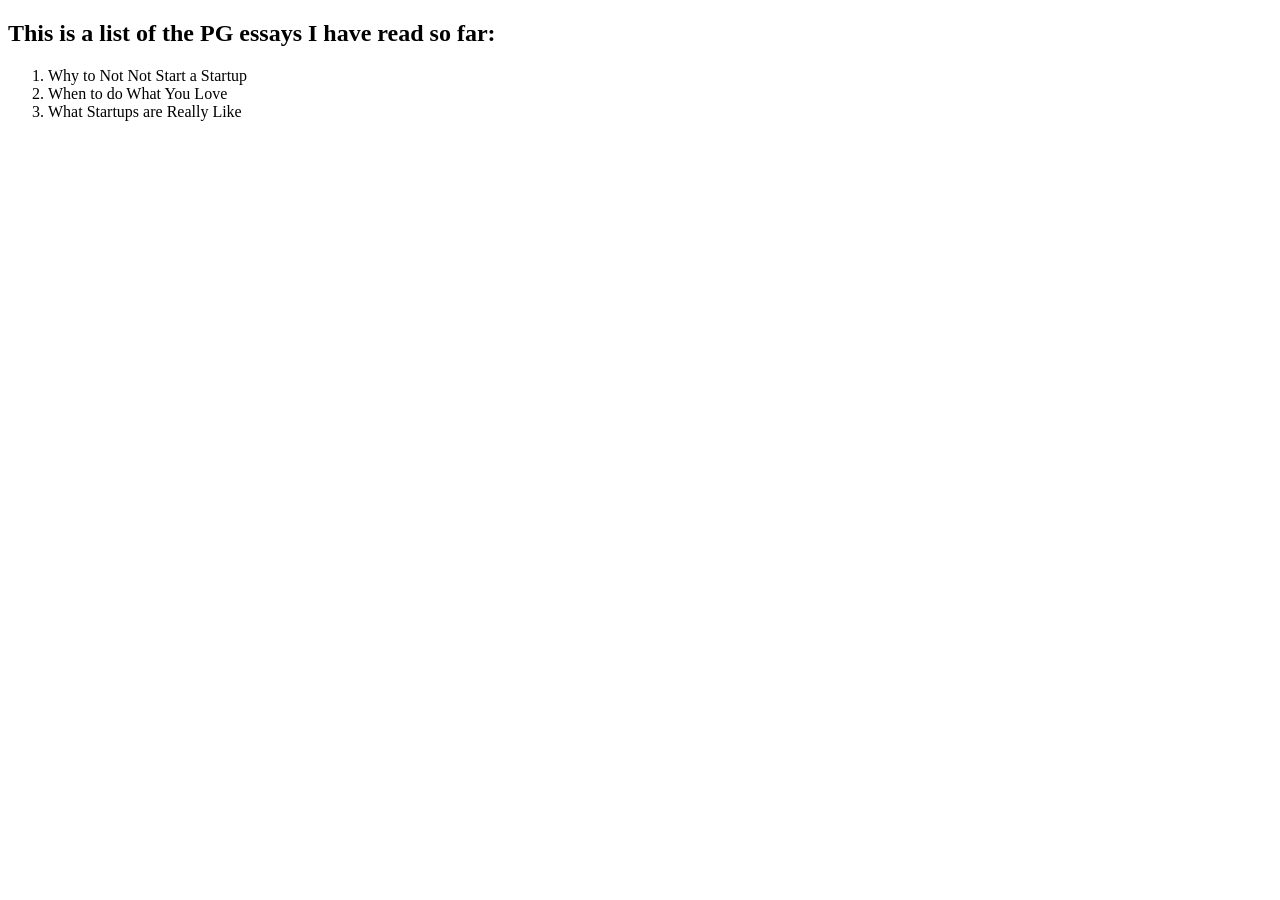
<file: html-boilerplate/index.html>
<!DOCTYPE html>
<html lang="en">
    <head>
        <meta charset="utf-8">
        <title>My First Website</title>
    </head>
    <main>
        <h2>This is a list of the PG essays I have read so far:</h2> 
        <ol> 
            <li>Why to Not Not Start a Startup</li>
            <li>When to do What You Love</li>
            <li>What Startups are Really Like</li>
        </ol>
    </main>
</html
</file>
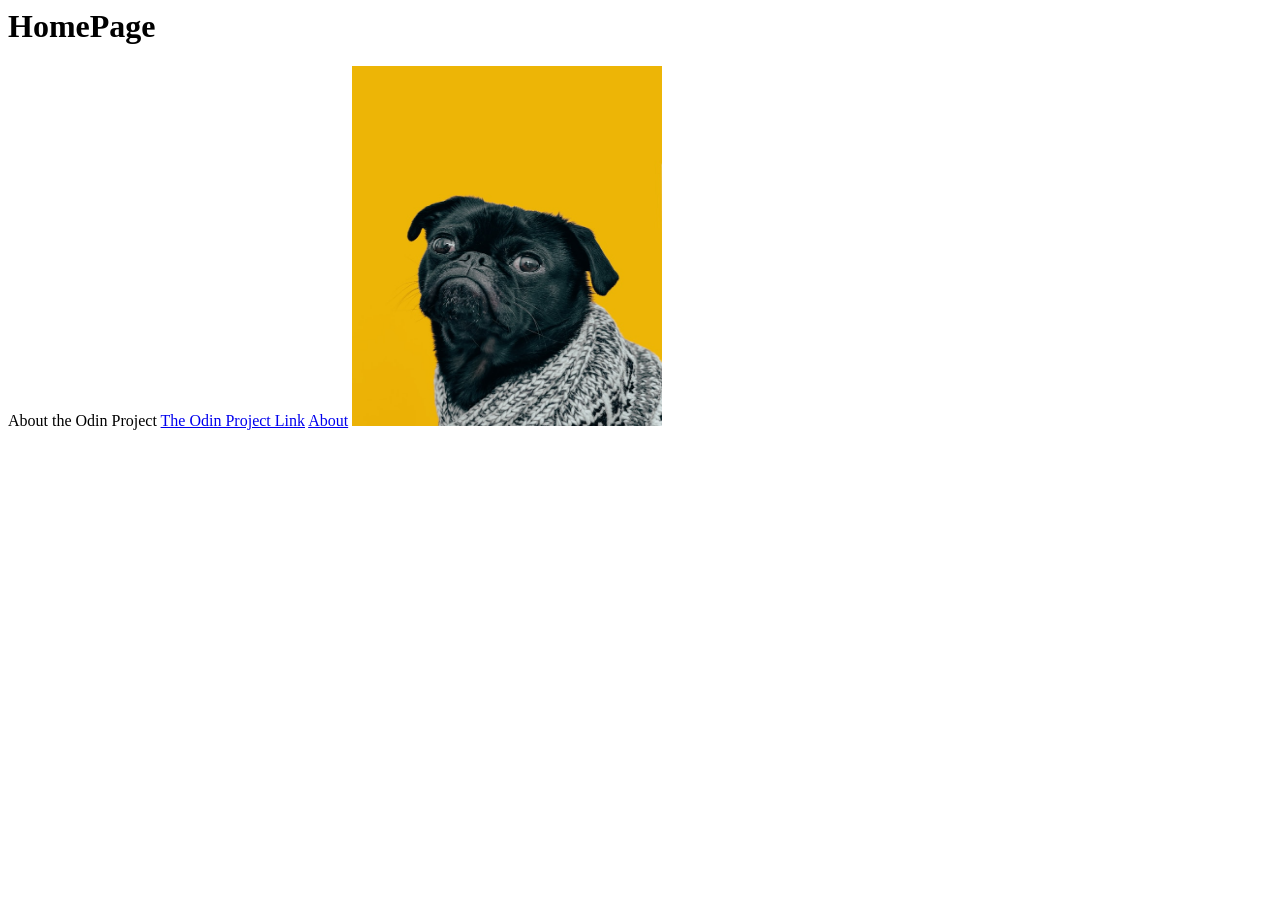
<file: odin-links-and-images/index.html>
<title>HomePage</title>
<h1> HomePage </h1>
<body>
    <a>About the Odin Project</a>
<a href="https://www.theodinproject.com/about" target="_blank" rel="noreferrer">The Odin Project Link</a>

<a href="./pages/about.html">About</a>

<img src="./images/dog.jpg" alt="Black pug wearing a gray patterned knit sweater, looking up with wide reflective eyes; studio portrait on solid yellow background; expression curious and mildly plaintive" width="310" height="360">

</body>
</file>
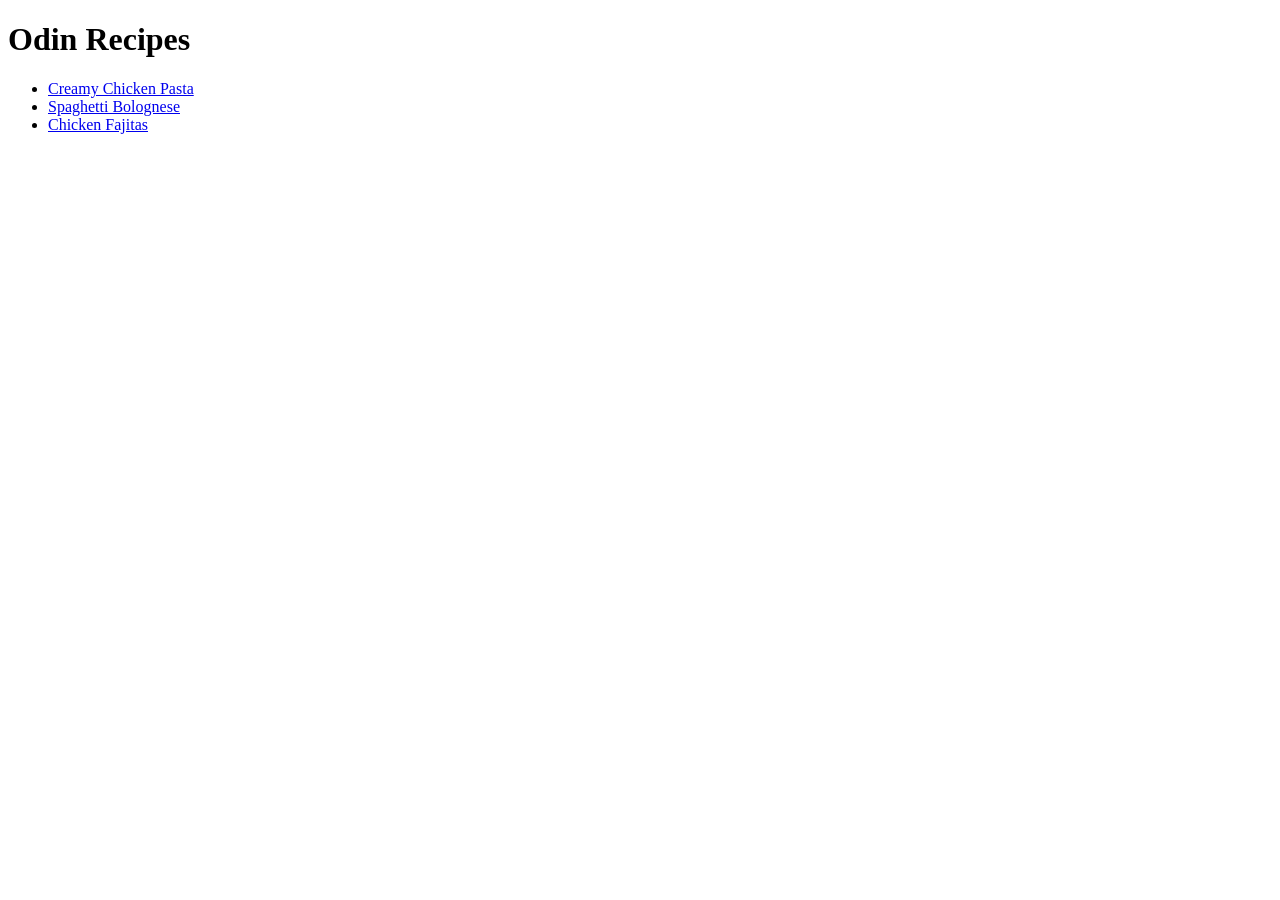
<file: odin-recipes/index.html>
<!DOCTYPE html>
<html lang="en">
    <head>
        <meta charset="utf-8">
        <title>Recipes</title>
    </head>
    <main>
        <h1>Odin Recipes</h1>  
        <ul>
            <li><a href="./recipes/creamy-chicken.html" rel="noopener noreferrer">Creamy Chicken Pasta</a></li>
            <li><a href="./recipes/spaghetti-bolognese.html" rel="noopener noreferrer">Spaghetti Bolognese</a></li>
            <li><a href="./recipes/chicken-fajitas.html" rel="noopener noreferrer">Chicken Fajitas</a></li>
        </ul>
    </main>
</html>
</file>
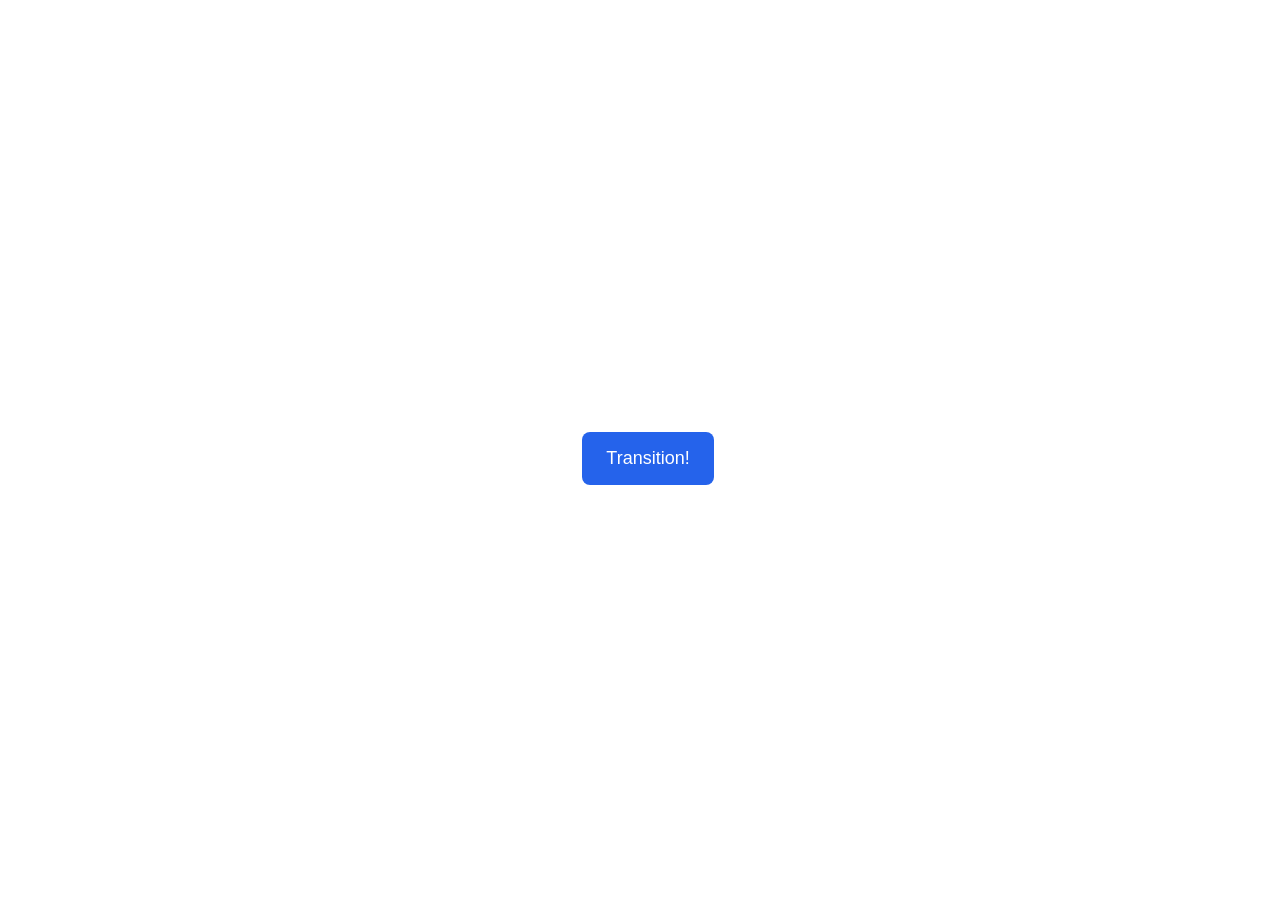
<file: css-exercises-myfork/advanced-html-css/animation/01-button-hover/index.html>
<!DOCTYPE html>
<html lang="en">
  <head>
    <meta charset="UTF-8" />
    <meta http-equiv="X-UA-Compatible" content="IE=edge" />
    <meta name="viewport" content="width=device-width, initial-scale=1.0" />
    <title>Button Hover</title>
    <link rel="stylesheet" href="style.css" />
  </head>
  <body>
    <div id="transition-container">
      <button>Transition!</button>
    </div>
  </body>
</html>
</file>
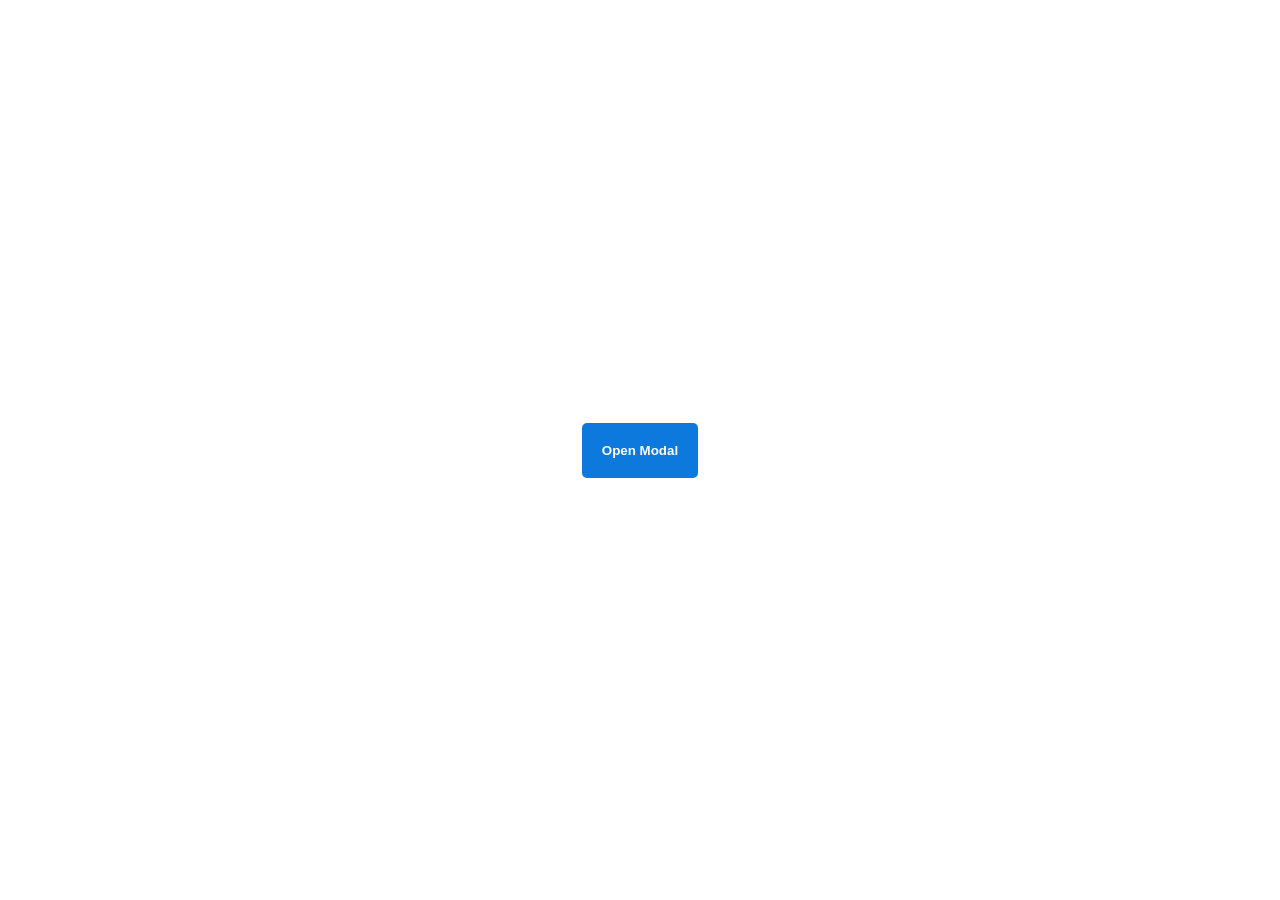
<file: css-exercises-myfork/advanced-html-css/animation/02-pop-up/index.html>
<!DOCTYPE html>
<html lang="en">
  <head>
    <meta charset="UTF-8" />
    <meta http-equiv="X-UA-Compatible" content="IE=edge" />
    <meta name="viewport" content="width=device-width, initial-scale=1.0" />
    <title>Popup</title>
    <link rel="stylesheet" href="style.css" />
  </head>
  <body>
    <div class="backdrop"></div>
    <div class="popup-modal">
      <h1>Look at me!</h1>
      <p>I'm a pop up dialog!</p>
      <button id="close-modal">Close Modal</button>
    </div>
    <div class="button-container">
      <button id="trigger-modal">Open Modal</button>
    </div>
    <script src="script.js"></script>
  </body>
</html>
</file>
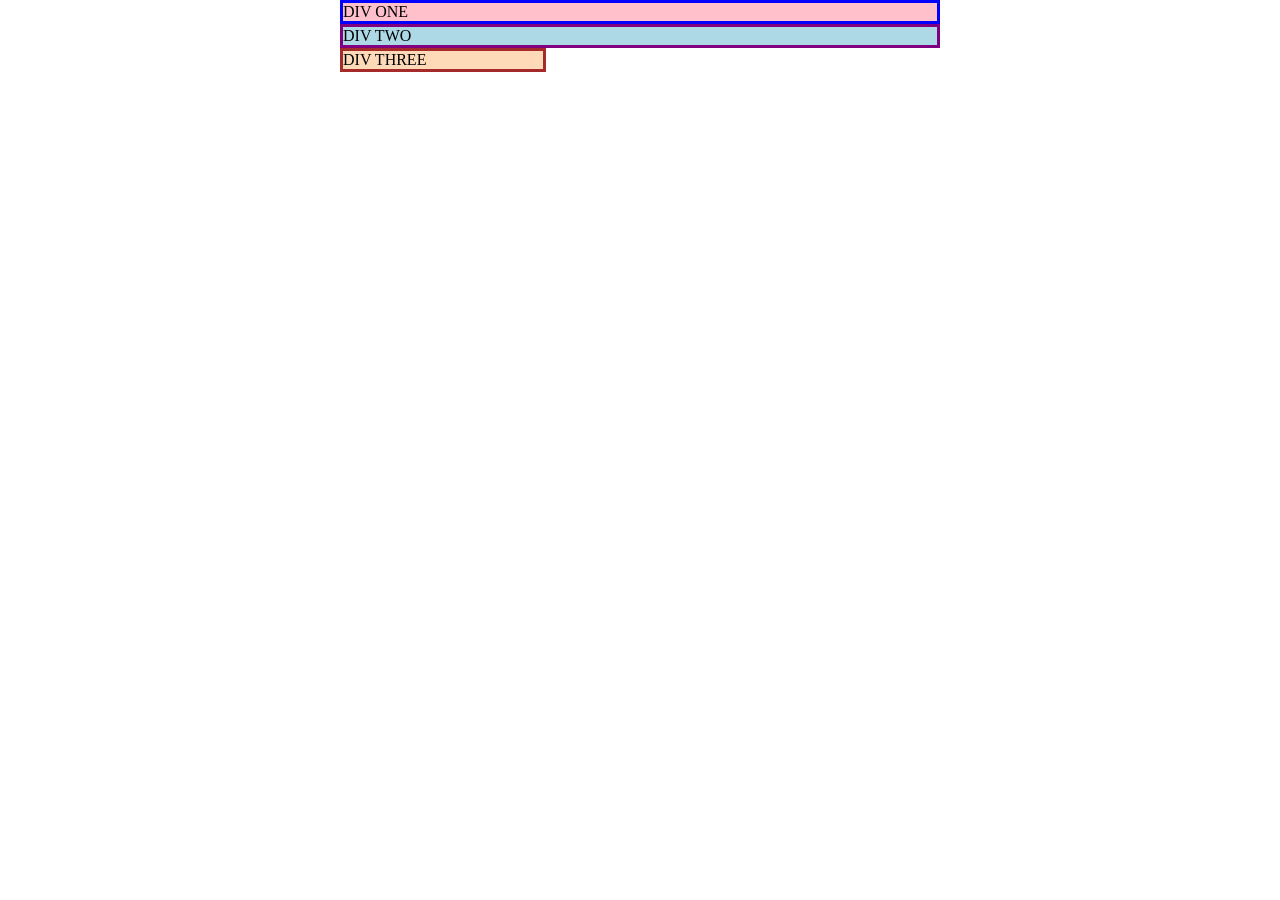
<file: css-exercises-myfork/foundations/block-and-inline/01-margin-and-padding-1/index.html>
<!DOCTYPE html>
<html lang="en">
  <head>
    <meta charset="UTF-8">
    <meta http-equiv="X-UA-Compatible" content="IE=edge">
    <meta name="viewport" content="width=device-width, initial-scale=1.0">
    <title>Margin and Padding exercise</title>
    <link rel="stylesheet" href="style.css">
  </head>
  <body>
    <div class="one">
      DIV ONE
    </div>
    <div class="two">
      DIV TWO
    </div>
    <div class="three">
      DIV THREE
    </div>
  </body>
</html>
</file>
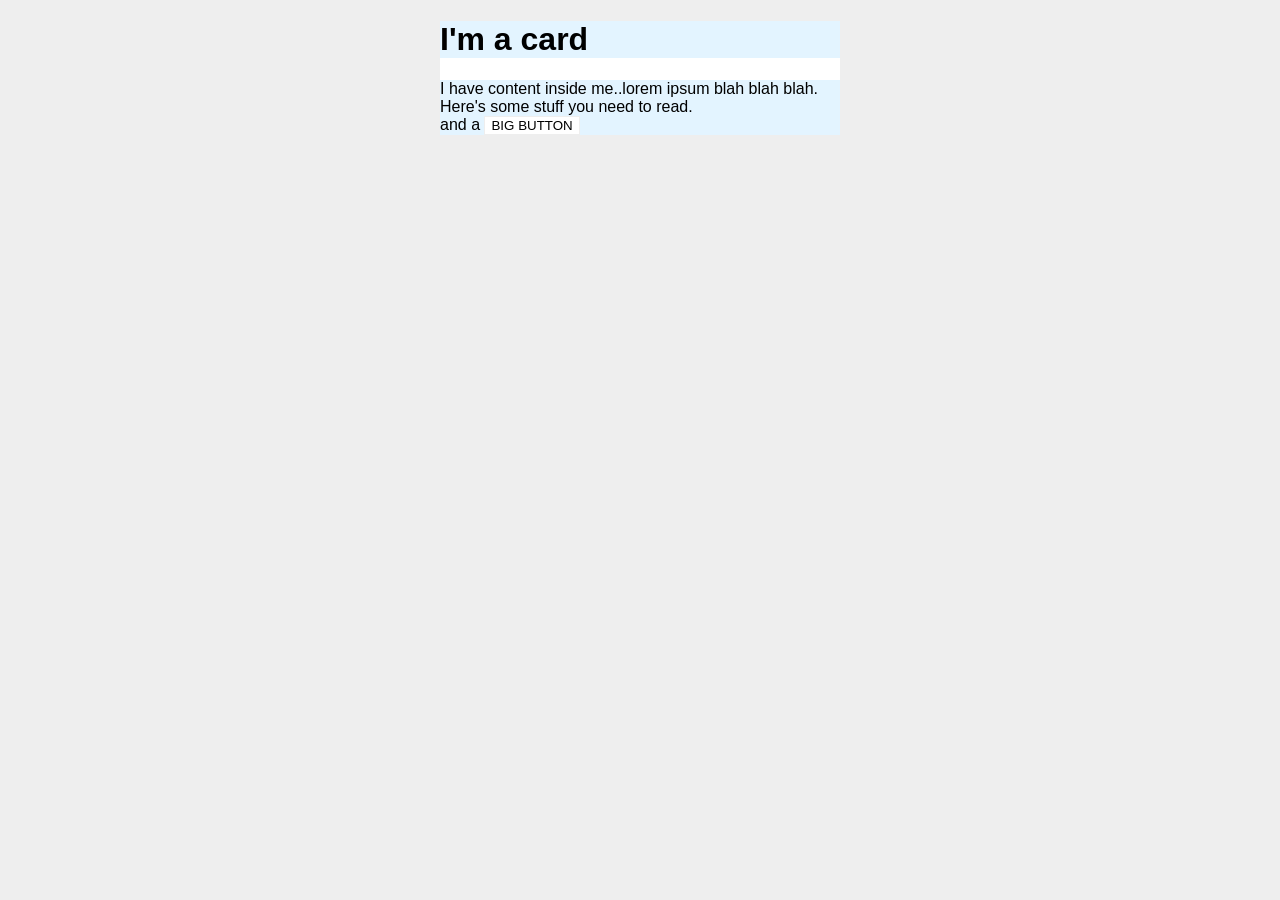
<file: css-exercises-myfork/foundations/block-and-inline/02-margin-and-padding-2/index.html>
<!DOCTYPE html>
<html lang="en">
  <head>
    <meta charset="UTF-8">
    <meta http-equiv="X-UA-Compatible" content="IE=edge">
    <meta name="viewport" content="width=device-width, initial-scale=1.0">
    <title>Margin and Padding exercise 2</title>
    <link rel="stylesheet" href="style.css">
  </head>
  <body>
    <div class="card">
      <h1 class="title">I'm a card</h1>
      <div class="content">I have content inside me..lorem ipsum blah blah blah. Here's some stuff you need to read.</div>
      <div class="button-container">and a <button>BIG BUTTON</button></div>
    </div>
  </body>
</html>
</file>
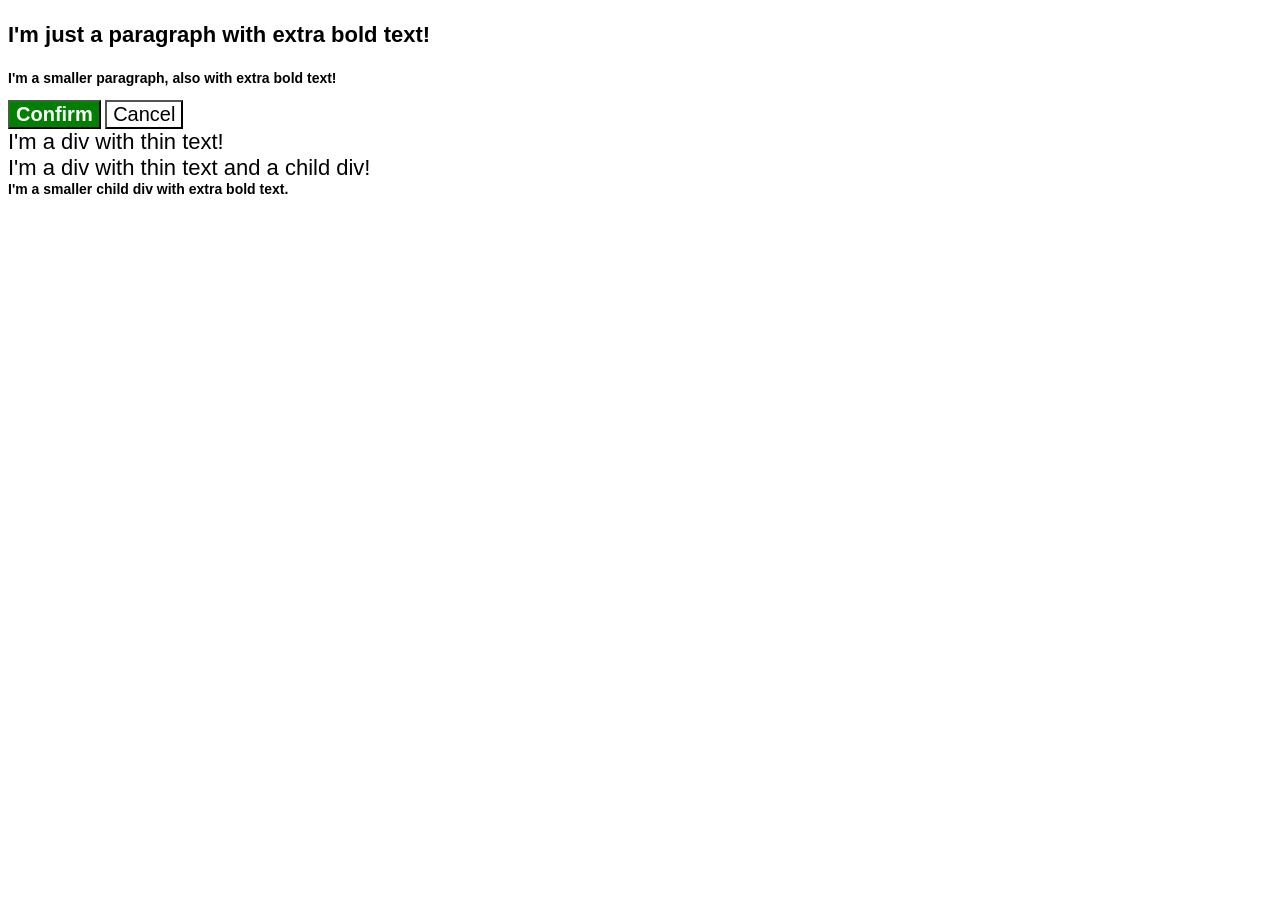
<file: css-exercises-myfork/foundations/cascade/01-cascade-fix/index.html>
<!DOCTYPE html>
<html lang="en">
  <head>
    <meta charset="UTF-8">
    <meta http-equiv="X-UA-Compatible" content="IE=edge">
    <meta name="viewport" content="width=device-width, initial-scale=1.0">
    <title>Fix the Cascade</title>
    <link rel="stylesheet" href="style.css">
  </head>
  <body>
    <p class="para">I'm just a paragraph with extra bold text!</p>
    <p class="para small-para">I'm a smaller paragraph, also with extra bold text!</p>

    <button id="confirm-button" class="button confirm">Confirm</button>
    <button id="cancel-button" class="button cancel">Cancel</button>

    <div class="text">I'm a div with thin text!</div>
    <div class="text">I'm a div with thin text and a child div!
      <div class="text child">I'm a smaller child div with extra bold text.</div>
    </div>
  </body>
</html>
</file>
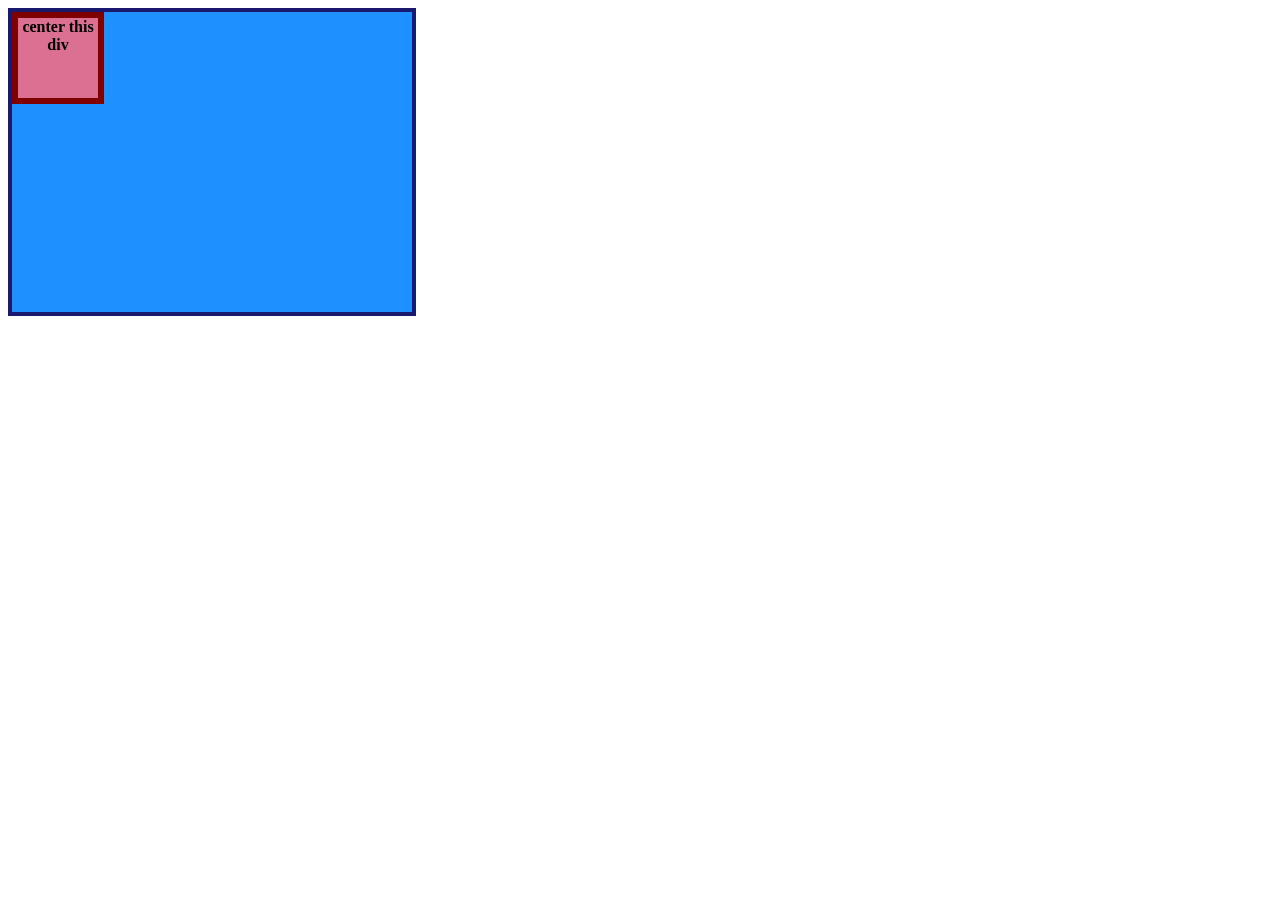
<file: css-exercises-myfork/foundations/flex/01-flex-center/index.html>
<!DOCTYPE html>
<html lang="en">
  <head>
    <meta charset="UTF-8">
    <meta http-equiv="X-UA-Compatible" content="IE=edge">
    <meta name="viewport" content="width=device-width, initial-scale=1.0">
    <title>CENTER THIS DIV</title>
    <link rel="stylesheet" href="style.css">
  </head>
  <body>
    <div class="container">
      <div class="box">center this div</div>
    </div>
  </body>
</html>
</file>
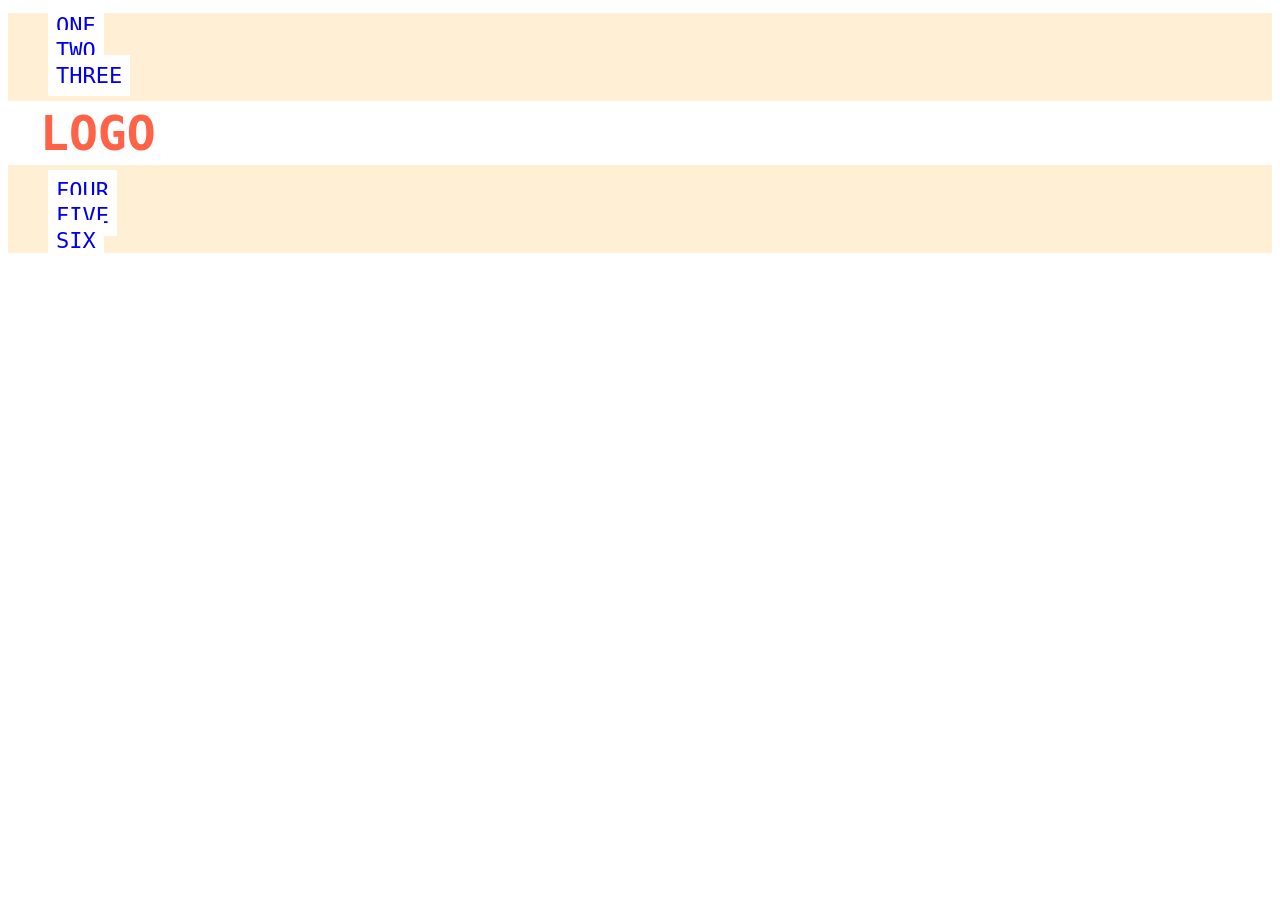
<file: css-exercises-myfork/foundations/flex/02-flex-header/index.html>
<!DOCTYPE html>
<html lang="en">
  <head>
    <meta charset="UTF-8">
    <meta http-equiv="X-UA-Compatible" content="IE=edge">
    <meta name="viewport" content="width=device-width, initial-scale=1.0">
    <title>Flex Header</title>
    <link rel="stylesheet" href="style.css">
  </head>
  <body>
    <div class="header">
      <div class="left-links">
        <ul>
          <li><a href="#">ONE</a></li>
          <li><a href="#">TWO</a></li>
          <li><a href="#">THREE</a></li>
        </ul>
      </div>
      <div class="logo">LOGO</div>
      <div class="right-links">
        <ul>
          <li><a href="#">FOUR</a></li>
          <li><a href="#">FIVE</a></li>
          <li><a href="#">SIX</a></li>
        </ul>
      </div>
    </div>
  </body>
</html>
</file>
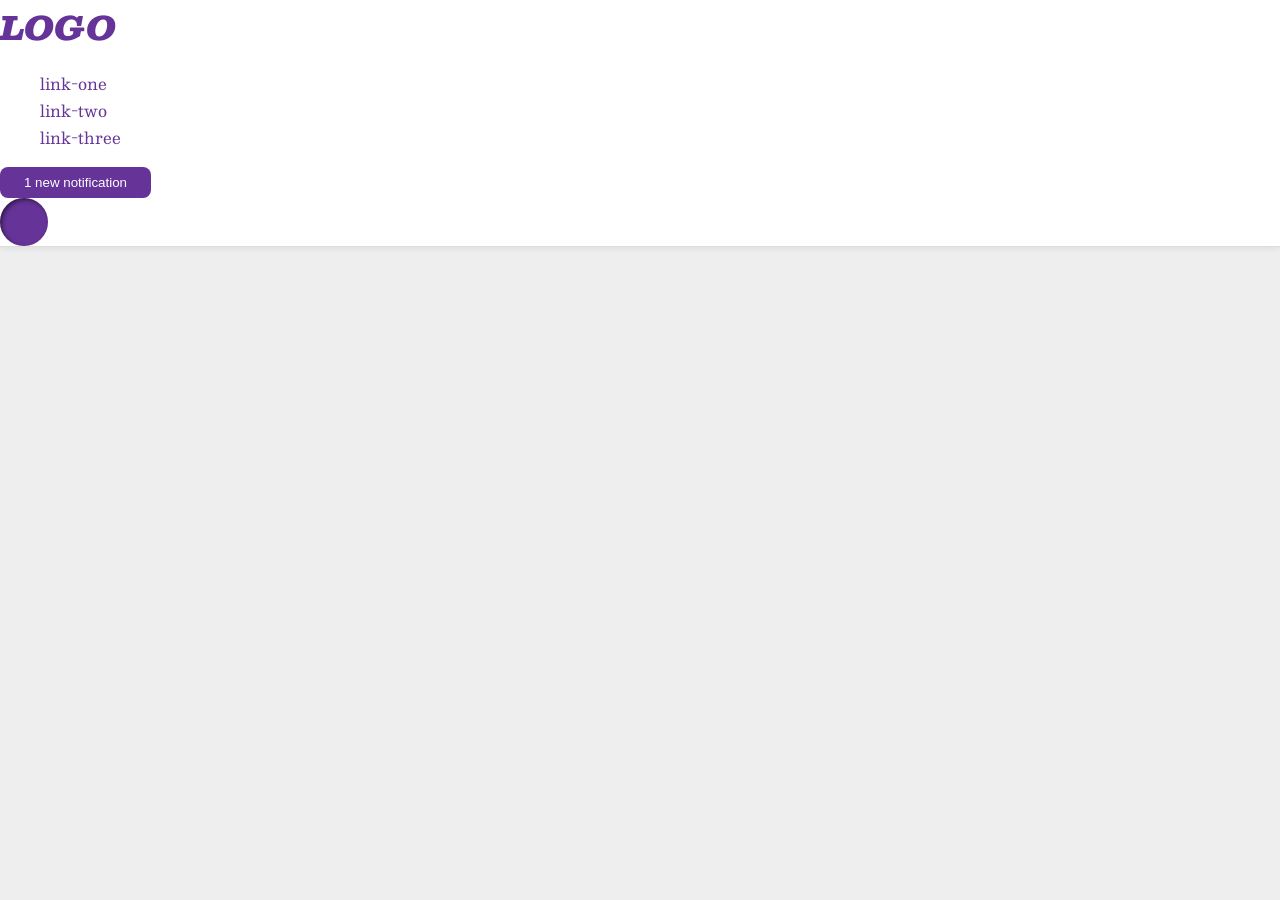
<file: css-exercises-myfork/foundations/flex/03-flex-header-2/index.html>
<!DOCTYPE html>
<html lang="en">
  <head>
    <meta charset="UTF-8">
    <meta http-equiv="X-UA-Compatible" content="IE=edge">
    <meta name="viewport" content="width=device-width, initial-scale=1.0">
    <title>Flex Header 2</title>
    <link rel="stylesheet" href="style.css">
  </head>
  <body>
    <div class="header">
      <div class="logo">
        LOGO
      </div>
      <ul class="links">
        <li><a href="https://google.com">link-one</a></li>
        <li><a href="https://google.com">link-two</a></li>
        <li><a href="https://google.com">link-three</a></li>
      </ul>
      <button class="notifications">
        1 new notification
      </button>
      <div class="profile-image"></div>
    </div>
  </body>
</html>
</file>
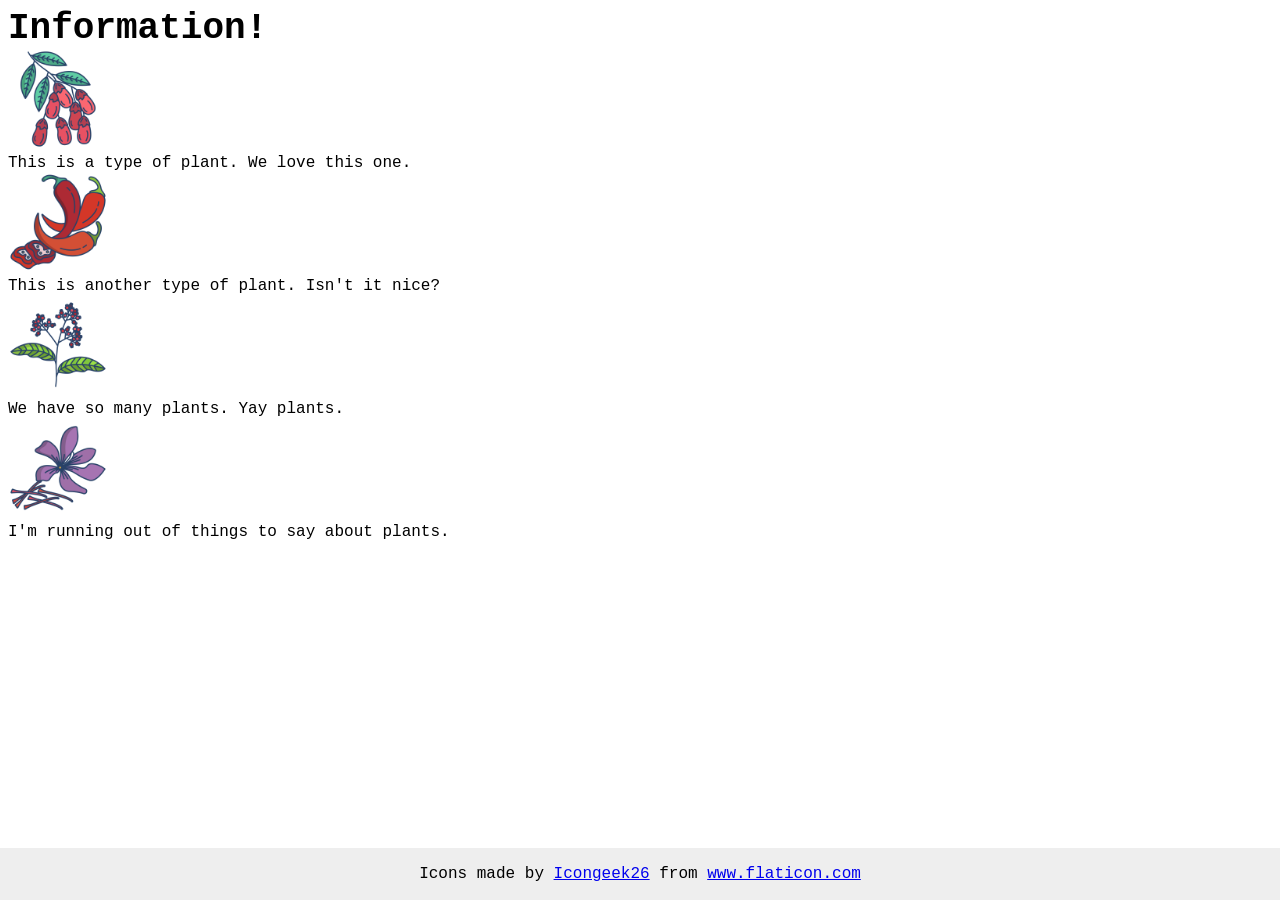
<file: css-exercises-myfork/foundations/flex/04-flex-information/index.html>
<!DOCTYPE html>
<html lang="en">
  <head>
    <meta charset="UTF-8">
    <meta http-equiv="X-UA-Compatible" content="IE=edge">
    <meta name="viewport" content="width=device-width, initial-scale=1.0">
    <title>Information</title>
    <link rel="stylesheet" href="style.css">
  </head>
  <body>
    <div class="title">Information!</div>

    <img src="./images/barberry.png" alt="barberry">
    <div class="text">This is a type of plant. We love this one.</div>

    <img src="./images/chilli.png" alt="chili">
    <div class="text">This is another type of plant. Isn't it nice?</div>

    <img src="./images/pepper.png" alt="pepper">
    <div class="text">We have so many plants. Yay plants.</div>

    <img src="./images/saffron.png" alt="saffron">
    <div class="text">I'm running out of things to say about plants.</div>

    <!-- disregard this section, it's here to give attribution to the creator of these icons -->
    <div class="footer">
      <div>Icons made by <a href="https://www.flaticon.com/authors/icongeek26" title="Icongeek26">Icongeek26</a> from <a href="https://www.flaticon.com/" title="Flaticon">www.flaticon.com</a></div>
    </div>
  </body>
</html>
</file>
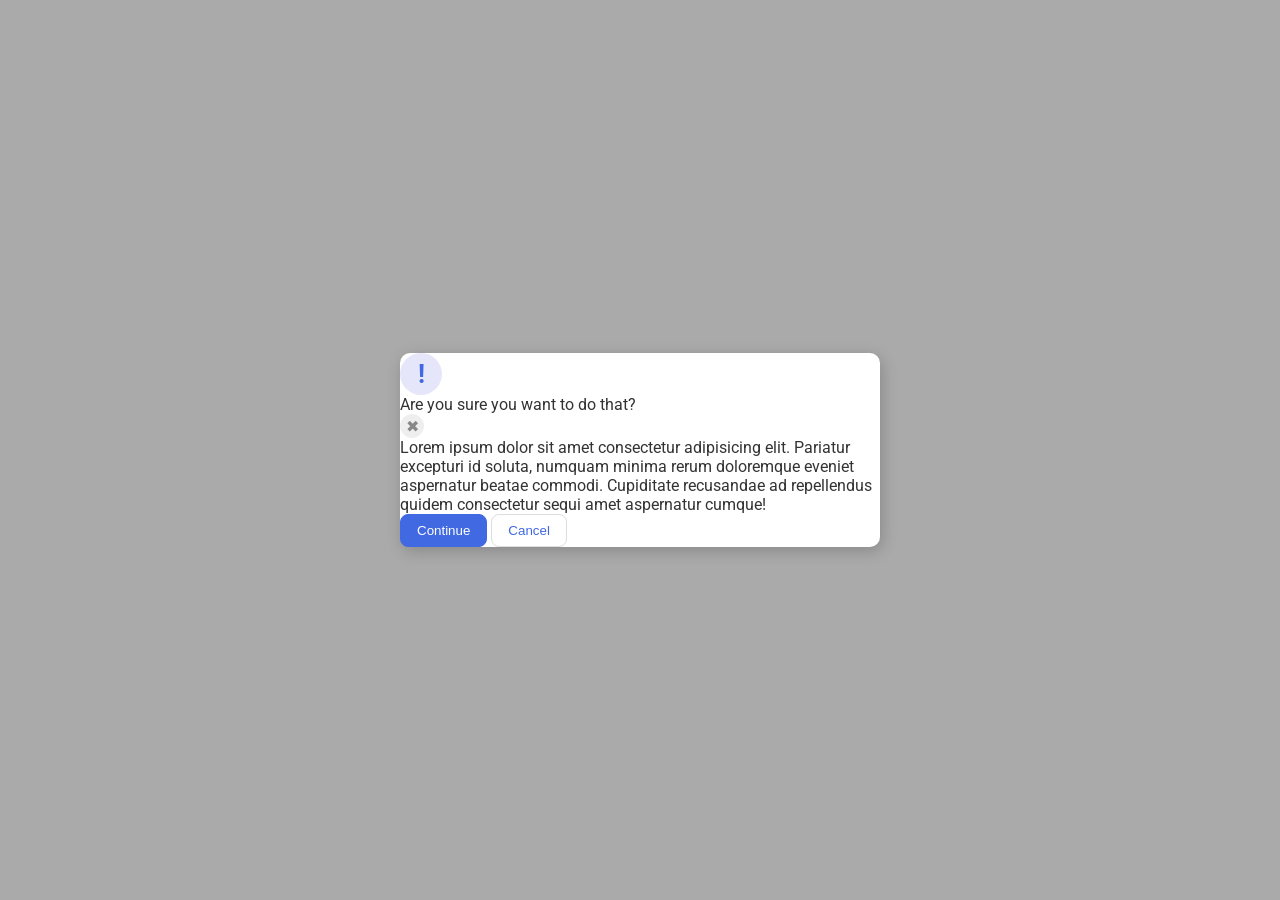
<file: css-exercises-myfork/foundations/flex/05-flex-modal/index.html>
<!DOCTYPE html>
<html lang="en">
  <head>
    <meta charset="UTF-8">
    <meta http-equiv="X-UA-Compatible" content="IE=edge">
    <meta name="viewport" content="width=device-width, initial-scale=1.0">
    <link rel="stylesheet" href="style.css">
    <title>Modal</title>
  </head>
  <body>
    <div class="modal">
      <div class="icon">!</div>
      <div class="header">Are you sure you want to do that?</div>
      <button class="close-button">✖</button>
      <div class="text">Lorem ipsum dolor sit amet consectetur adipisicing elit. Pariatur excepturi id soluta, numquam minima rerum doloremque eveniet aspernatur beatae commodi. Cupiditate recusandae ad repellendus quidem consectetur sequi amet aspernatur cumque!</div>
      <button class="continue">Continue</button>
      <button class="cancel">Cancel</button>
    </div>
  </body>
</html>
</file>
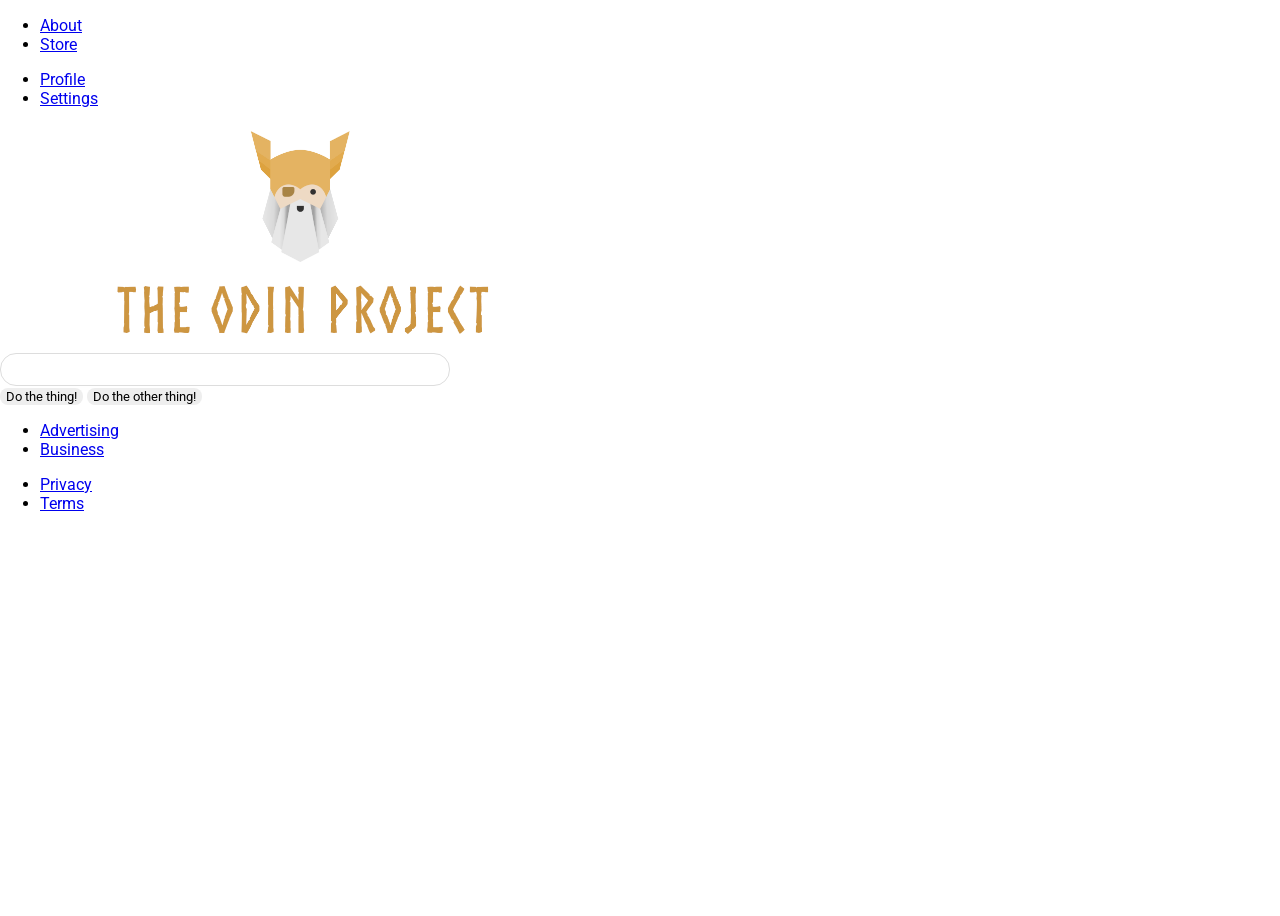
<file: css-exercises-myfork/foundations/flex/06-flex-layout/index.html>
<!DOCTYPE html>
<html lang="en">
  <head>
    <meta charset="UTF-8">
    <meta http-equiv="X-UA-Compatible" content="IE=edge">
    <meta name="viewport" content="width=device-width, initial-scale=1.0">
    <title>LAYOUT</title>
    <link rel="stylesheet" href="./style.css">
  </head>
  <body>
    <div class="header">
      <ul class="left-links">
        <li><a href="#">About</a></li>
        <li><a href="#">Store</a></li>
      </ul>
      <ul class="right-links">
        <li><a href="#">Profile</a></li>
        <li><a href="#">Settings</a></li>
      </ul>
    </div>
    <div class="content">
      <img src="./logo.png" alt="Project logo. Represents odin with the project name.">
      <div class="input">
        <input type="text">
      </div>
      <div class="buttons">
        <button>Do the thing!</button>
        <button>Do the other thing!</button>
      </div>
    </div>
    <div class="footer">
      <ul class="left-links">
        <li><a href="#">Advertising</a></li>
        <li><a href="#">Business</a></li>
      </ul>
      <ul class="right-links">
        <li><a href="#">Privacy</a></li>
        <li><a href="#">Terms</a></li>
      </ul>
    </div>
  </body>
</html>
</file>
<file: css-exercises-myfork/advanced-html-css/animation/01-button-hover/style.css>
#transition-container {
  width: 100vw;
  height: 100vh;
  display: flex;
  flex-direction: column;
  justify-content: center;
  align-items: center;
  font-family: Arial, sans-serif;
}

button {
  border-radius: 8px;
  border: none;
  background-color: #2563eb;
  color: white;
  font-size: 18px;
  padding: 16px 24px;
  text-align: center;
}
</file>
<file: css-exercises-myfork/advanced-html-css/animation/02-pop-up/style.css>
* {
  padding: 0;
  margin: 0;
}

body {
  overflow: hidden;
}

.button-container {
  width: 100vw;
  height: 100vh;
  background-color: #ffffff;
  opacity: 100%;
  display: flex;
  align-items: center;
  justify-content: center;
}

button {
  padding: 20px;
  color: #ffffff;
  background-color: #0e79dd;
  border: none;
  border-radius: 5px;
  font-weight: 600;
}

.popup-modal {
  padding: 32px 64px;
  background-color: white;
  border: 1px solid black;
  border-radius: 10px;
  position: fixed;
  top: 50%;
  left: 50%;
  transform-origin: center;
  transform: translate(-50%, -50%);
  pointer-events: none;
  opacity: 0%;
  text-align: center;
}

.popup-modal p {
  margin-bottom: 24px;
}

.backdrop {
  pointer-events: none;
  position: fixed;
  inset: 0;
  background: #000;
  opacity: 0%;
}

.popup-modal.show {
  opacity: 100%;
  pointer-events: all;
}

.backdrop.show {
  opacity: 30%;
}
</file>
<file: css-exercises-myfork/foundations/block-and-inline/01-margin-and-padding-1/style.css>
body {
  max-width: 600px;
  margin: 0 auto;
}

.one {
  background: pink;
  border: 3px solid blue;
  /* CHANGE ME */
  padding: 0px;
  margin: 0px;
}

.two {
  background: lightblue;
  border: 3px solid purple;
  /* CHANGE ME */
  margin-bottom: 0px;
}

.three {
  background: peachpuff;
  border: 3px solid brown;
  width: 200px;
  /* CHANGE ME */
  padding: 0px;
  margin-left: 0px;
}
</file>
<file: css-exercises-myfork/foundations/block-and-inline/02-margin-and-padding-2/style.css>
body {
  background: #eee;
  font-family: sans-serif;
}

.card {
  width: 400px;
  background: #fff;
  margin: 16px auto;
}

.title {
  background: #e3f4ff;
}

.content {
  background: #e3f4ff;
}

.button-container {
  background: #e3f4ff;
}

button {
  background: white;
  border: 1px solid #eee;
}
</file>
<file: css-exercises-myfork/foundations/cascade/01-cascade-fix/style.css>
body {
  font-family: Arial, Helvetica, sans-serif;
}

.para,
.small-para {
  color: hsl(0, 0%, 0%);
  font-weight: 800;
}

.para.small-para {
  font-size: 14px;
  font-weight: 800;
}

.para {
  font-size: 22px;
}

.confirm.button {
  background: green;
  color: white;
  font-weight: bold;
} 

.button {
  background-color: rgb(255, 255, 255);
  color: rgb(0, 0, 0);
  font-size: 20px;
}

.text.child {
  color: rgb(0, 0, 0);
  font-weight: 800;
  font-size: 14px;
}

div.text {
  color: rgb(0, 0, 0);
  font-size: 22px;
  font-weight: 100;
}
</file>
<file: css-exercises-myfork/foundations/flex/01-flex-center/style.css>
.container {
  background: dodgerblue;
  border: 4px solid midnightblue;
  width: 400px;
  height: 300px;
}

.box {
  background: palevioletred;
  font-weight: bold;
  text-align: center;
  border: 6px solid maroon;
  width: 80px;
  height: 80px;
}
</file>
<file: css-exercises-myfork/foundations/flex/02-flex-header/style.css>
.header  {
  font-family: monospace;
  background: papayawhip;
}

.logo {
  font-size: 48px;
  font-weight: 900;
  color: tomato;
  background: white;
  padding: 4px 32px;
}

ul {
  /* this removes the dots on the list items*/
  list-style-type: none;
}

a {
  font-size: 22px;
  background: white;
  padding: 8px;
  /* this removes the line under the links */
  text-decoration: none;
}
</file>
<file: css-exercises-myfork/foundations/flex/03-flex-header-2/style.css>
/* this is some magical font-importing.  
you'll learn about it later. */
@import url('https://fonts.googleapis.com/css2?family=Besley:ital,wght@0,400;1,900&display=swap');

body {
  margin: 0;
  background: #eee;
  font-family: Besley, serif;
}

.header {
  background: white;
  border-bottom: 1px solid #ddd;
  box-shadow: 0 0 8px rgba(0,0,0,.1);
}

.profile-image {
  background: rebeccapurple;
  box-shadow: inset 2px 2px 4px rgba(0,0,0,.5);
  border-radius: 50%;
  width: 48px;
  height: 48px;
}

.logo {
  color: rebeccapurple;
  font-size: 32px;
  font-weight: 900;
  font-style: italic;
}

button {
  border: none;
  border-radius: 8px;
  background: rebeccapurple;
  color: white;
  padding: 8px 24px;
}

a {
  /* this removes the line under our links */
  text-decoration: none;
  color: rebeccapurple;
}

ul {
  list-style-type: none;
}
</file>
<file: css-exercises-myfork/foundations/flex/04-flex-information/style.css>
body {
  font-family: 'Courier New', Courier, monospace;
}

img {
  width: 100px;
  height: 100px;
}

.title {
  font-size: 36px;
  font-weight: 900;
}

/* do not edit this footer */
.footer {
  position: fixed;
  bottom: 0;
  left: 0;
  right: 0;
  height: 52px;
  display: flex;
  align-items: center;
  justify-content: center;
  background: #eee;
}
</file>
<file: css-exercises-myfork/foundations/flex/05-flex-modal/style.css>
@import url('https://fonts.googleapis.com/css2?family=Roboto:wght@400;700&display=swap');

html, body {
  height: 100%;
}

body {
  font-family: Roboto, sans-serif;
  margin: 0;
  background: #aaa;
  color: #333;
  /* I'll give you this one for free lol */
  display: flex;
  align-items: center;
  justify-content: center;
}

.modal {
  background: white;
  width: 480px;
  border-radius: 10px;
  box-shadow: 2px 4px 16px rgba(0,0,0,.2);
}

.icon {
  color: royalblue;
  font-size: 26px;
  font-weight: 700;
  background: lavender;
  width: 42px;
  height: 42px;
  border-radius: 50%;
  display: flex;
  align-items: center;
  justify-content: center;
}

.close-button {
  background: #eee;
  border-radius: 50%;
  color: #888;
  font-weight: 400;
  font-size: 16px;
  height: 24px;
  width: 24px;
  display: flex;
  align-items: center;
  justify-content: center;
  border: 1px solid #eee;
  padding: 0;
}

button {
  cursor: pointer;
  padding: 8px 16px;
  border-radius: 8px;
}

button.continue {
  background: royalblue;
  border: 1px solid royalblue;
  color: white;
}

button.cancel {
  background: white;
  border: 1px solid #ddd;
  color: royalblue;
}
</file>
<file: css-exercises-myfork/foundations/flex/06-flex-layout/style.css>
@import url('https://fonts.googleapis.com/css2?family=Roboto:wght@400;700&display=swap');

body {
  height: 100vh;
  margin: 0;
  overflow: hidden;
  font-family: Roboto, sans-serif;
}

img {
  width: 600px;
}

button {
  font-family: Roboto, sans-serif;
  border: none;
  border-radius: 8px;
  background: #eee;
}

input {
  border: 1px solid #ddd;
  border-radius: 16px;
  padding: 8px 24px;
  width: 400px;
}
</file>
